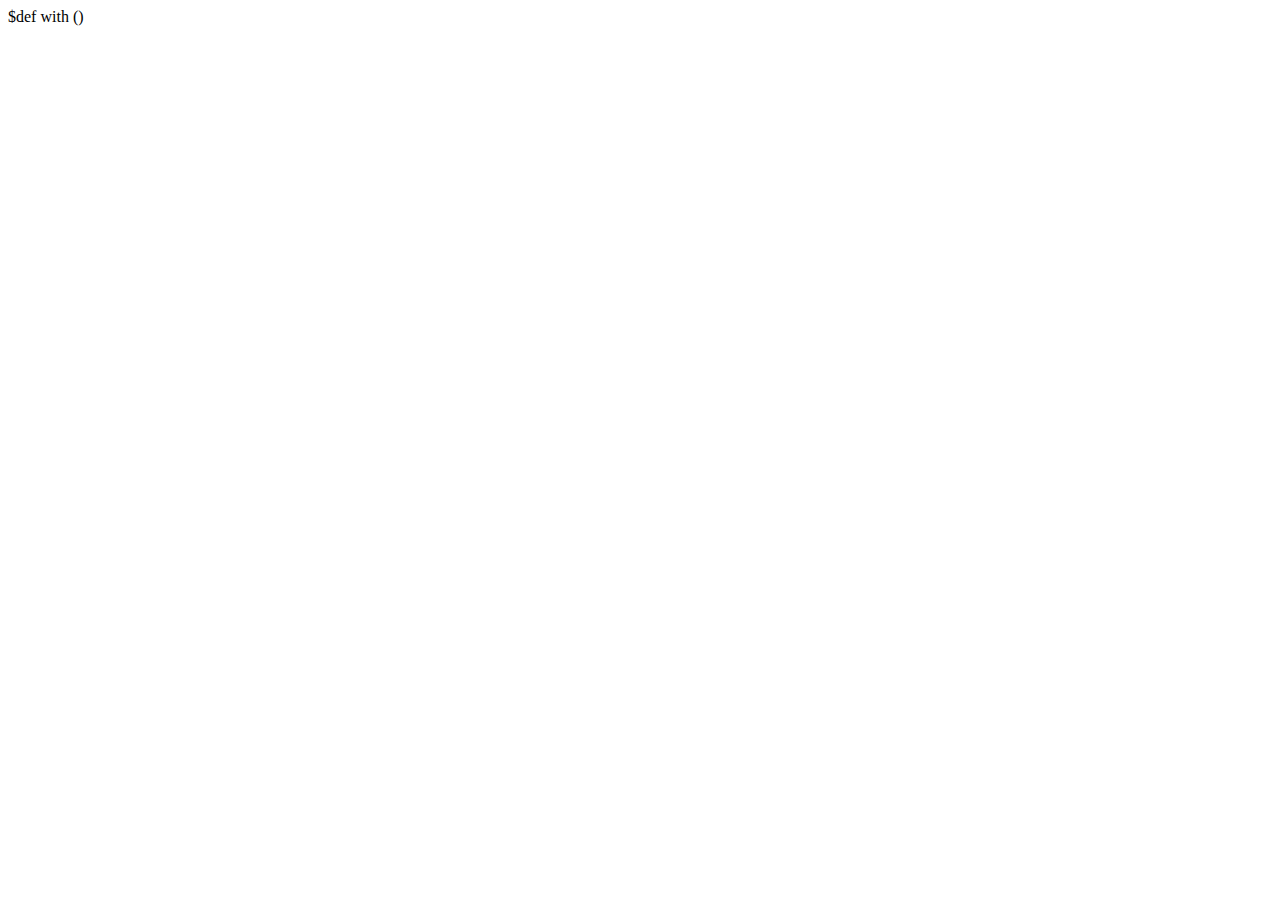
<file: templates/index (copie).html>
$def with ()
<html lang="en">
<head>
    <meta charset="UTF-8" />
    <meta name="viewport" content="width=device-width, initial-scale=1.0">
    <link rel="icon" type="image/png" href="/static/images/me.png" /><strong></strong>
    <title>Maxime Franco Resume</title>



</head>

<body>

<div style="margin-top:-250px" id="page-wrapper">
    <div class="error center-align-text">
        <h1 class="error-heading">404<i>!</i></h1>
        <h2 class="text-danger">Oops</h2>
        <h3>Page non trouvée</h3>
        <p>Il semblerait que vous vous soyez trompé de chemin !</p>
        <a href="/" class="btn btn-success">Retour à l'envoyeur</a>
    </div>
</div>


</body>
</html>
</file>
